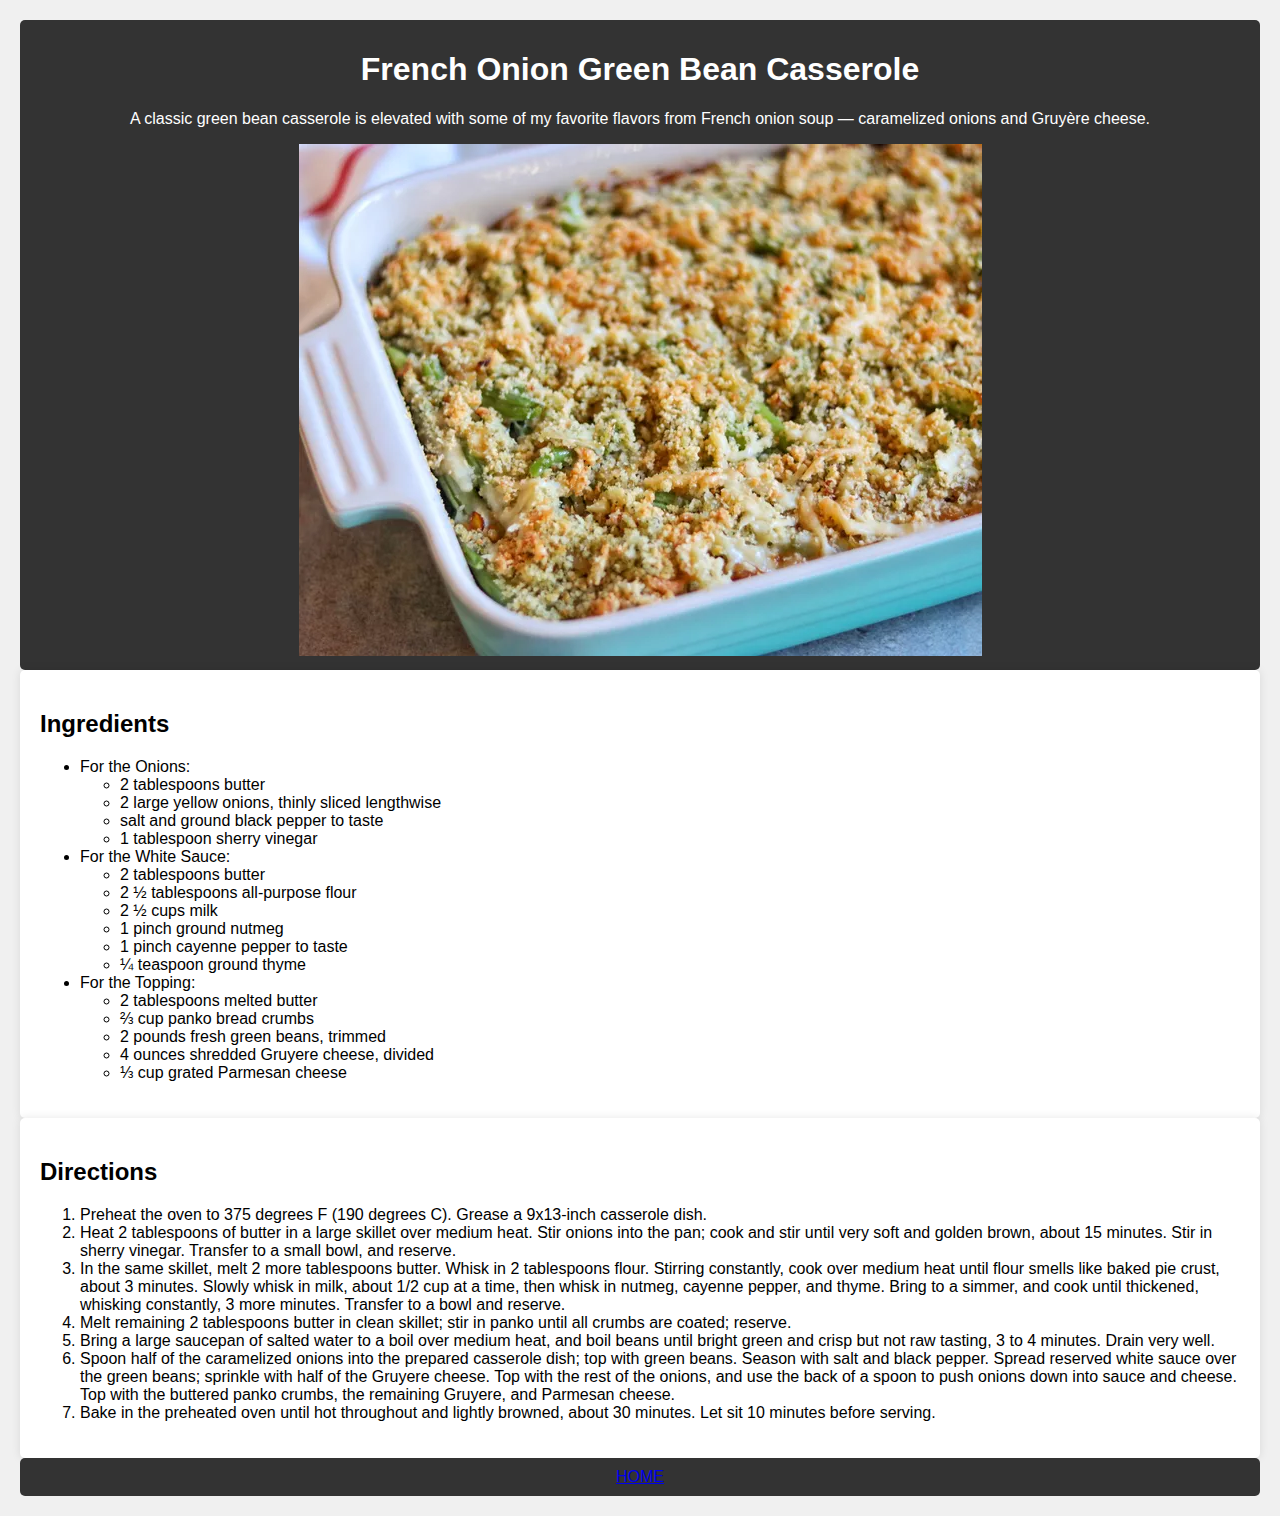
<file: recipes/green-bean-casserole.html>
<!DOCTYPE html>
<html lang="en">
<head>
    <meta charset="UTF-8">
    <meta name="viewport" content="width=device-width, initial-scale=1.0">
    <title>French Onion Green Bean Casserole</title>
    <link rel="stylesheet" href="styles.css">
</head>
<body>
    <section id="description">
        <h1>French Onion Green Bean Casserole</h1>
        <p>A classic green bean casserole is elevated with some of my favorite flavors from French onion soup — caramelized onions and Gruyère cheese.</p>
        <img src="../images/green-bean-casserole.webp" alt="French Onion Green Bean Casserole">
    </section>

    <section id="ingredients">
        <h2>Ingredients</h2>
        <ul>
            <li>For the Onions:
                <ul>
                    <li>2 tablespoons butter</li>
                    <li>2 large yellow onions, thinly sliced lengthwise</li>
                    <li>salt and ground black pepper to taste</li>
                    <li>1 tablespoon sherry vinegar</li>
                </ul></li>
            <li>For the White Sauce:
                <ul>
                    <li>2 tablespoons butter</li>
                    <li>2 ½ tablespoons all-purpose flour</li>
                    <li>2 ½ cups milk</li>
                    <li>1 pinch ground nutmeg</li>
                    <li>1 pinch cayenne pepper to taste</li>
                    <li>¼ teaspoon ground thyme</li>
                </ul></li>
            <li>For the Topping:
                <ul>
                    <li>2 tablespoons melted butter</li>
                    <li>⅔ cup panko bread crumbs</li>
                    <li>2 pounds fresh green beans, trimmed</li>
                    <li>4 ounces shredded Gruyere cheese, divided</li>
                    <li>⅓ cup grated Parmesan cheese</li>
                </ul></li>
        </ul>
    </section>

    <section id="directions">
        <h2>Directions</h2>
        <ol>
            <li>Preheat the oven to 375 degrees F (190 degrees C). Grease a 9x13-inch casserole dish.</li>
            <li>Heat 2 tablespoons of butter in a large skillet over medium heat. Stir onions into the pan; cook and stir until very soft and golden brown, about 15 minutes. Stir in sherry vinegar. Transfer to a small bowl, and reserve.</li>
            <li>In the same skillet, melt 2 more tablespoons butter. Whisk in 2 tablespoons flour. Stirring constantly, cook over medium heat until flour smells like baked pie crust, about 3 minutes. Slowly whisk in milk, about 1/2 cup at a time, then whisk in nutmeg, cayenne pepper, and thyme. Bring to a simmer, and cook until thickened, whisking constantly, 3 more minutes. Transfer to a bowl and reserve.</li>
            <li>Melt remaining 2 tablespoons butter in clean skillet; stir in panko until all crumbs are coated; reserve.</li>
            <li>Bring a large saucepan of salted water to a boil over medium heat, and boil beans until bright green and crisp but not raw tasting, 3 to 4 minutes. Drain very well.</li>
            <li>Spoon half of the caramelized onions into the prepared casserole dish; top with green beans. Season with salt and black pepper. Spread reserved white sauce over the green beans; sprinkle with half of the Gruyere cheese. Top with the rest of the onions, and use the back of a spoon to push onions down into sauce and cheese. Top with the buttered panko crumbs, the remaining Gruyere, and Parmesan cheese.</li>
            <li>Bake in the preheated oven until hot throughout and lightly browned, about 30 minutes. Let sit 10 minutes before serving.</li>
        </ol>
    </section>
</body>
<footer>
    <nav>
        <a href="../index.html">HOME</a>
    </nav>
</footer>
</html>
</file>
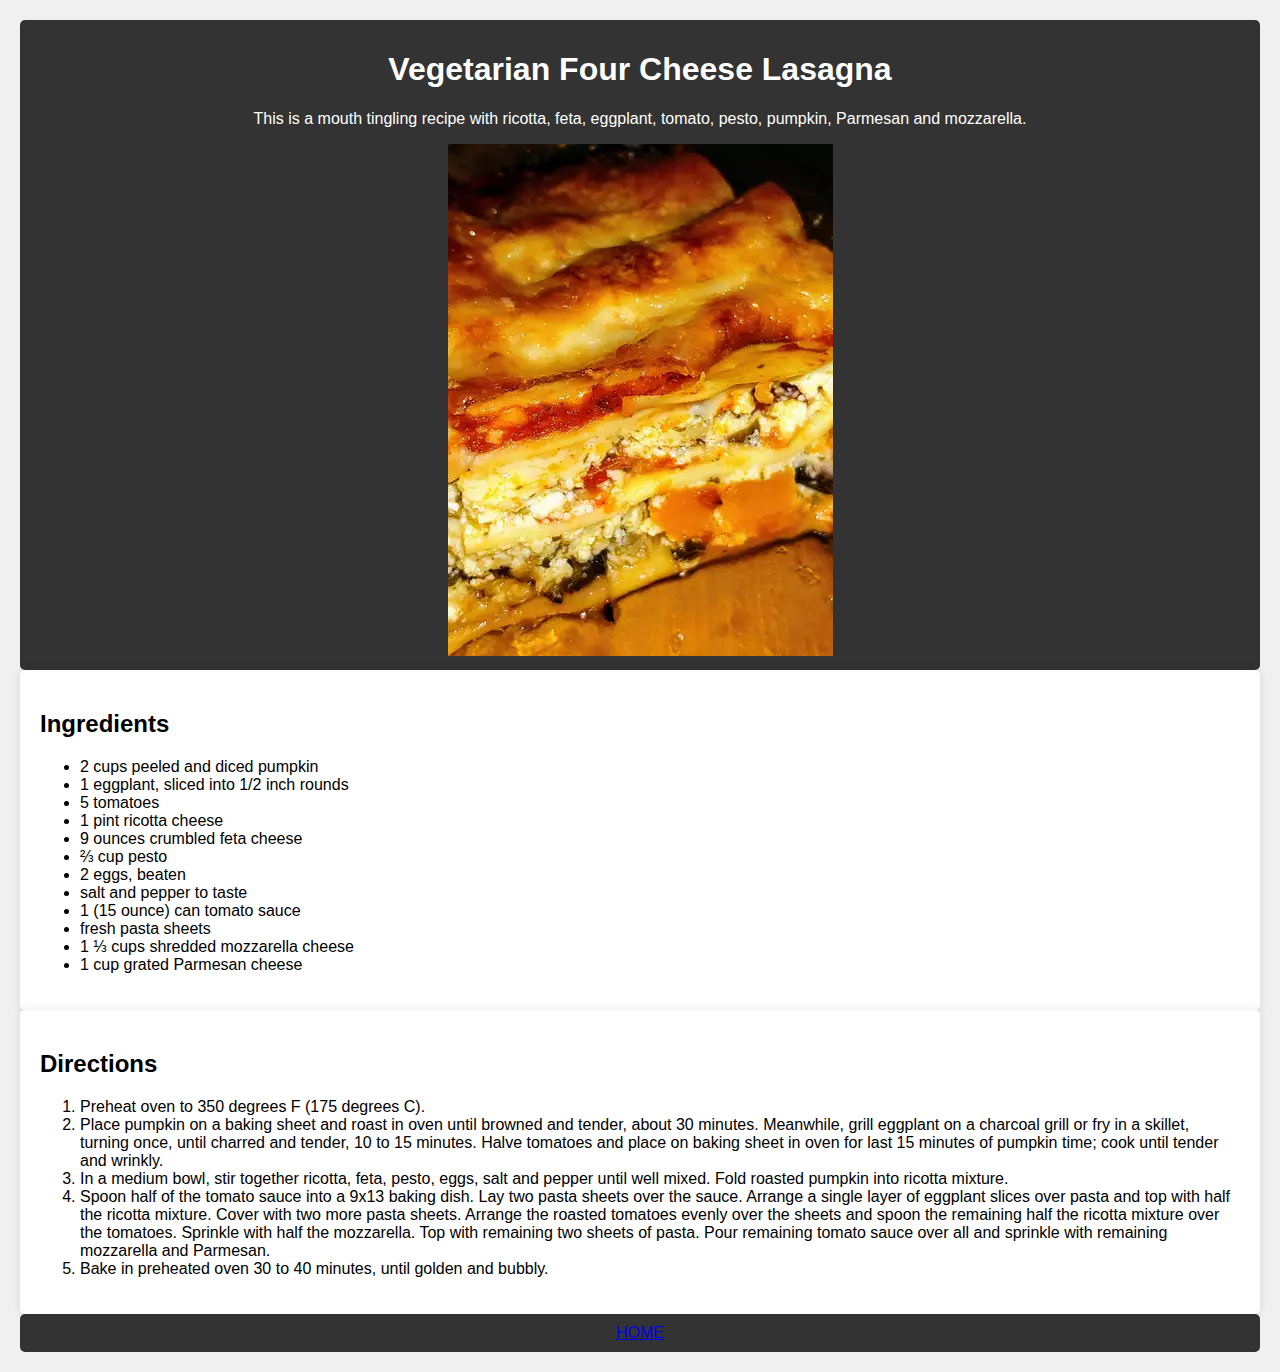
<file: recipes/lasagna.html>
<!DOCTYPE html>
<html lang="en">
<head>
    <meta charset="UTF-8">
    <meta name="viewport" content="width=device-width, initial-scale=1.0">
    <title>Vegetarian Four Cheese Lasagna</title>
    <link rel="stylesheet" href="styles.css">
</head>
<body>
    <section id="description">
        <h1>Vegetarian Four Cheese Lasagna</h1>
        <p>This is a mouth tingling recipe with ricotta, feta, eggplant, tomato, pesto, pumpkin, Parmesan and mozzarella.</p>
        <img src="../images/lasagna.webp" alt="Vegetarian Four Cheese Lasagna">
    </section>

    <section id="ingredients">
        <h2>Ingredients</h2>
        <ul>
            <li>2 cups peeled and diced pumpkin</li>
            <li>1 eggplant, sliced into 1/2 inch rounds</li>
            <li>5 tomatoes</li>
            <li>1 pint ricotta cheese</li>
            <li>9 ounces crumbled feta cheese</li>
            <li>⅔ cup pesto</li>
            <li>2 eggs, beaten</li>
            <li>salt and pepper to taste</li>
            <li>1 (15 ounce) can tomato sauce</li>
            <li>fresh pasta sheets</li>
            <li>1 ⅓ cups shredded mozzarella cheese</li>
            <li>1 cup grated Parmesan cheese</li>
        </ul>
    </section>

    <section id="directions">
        <h2>Directions</h2>
        <ol>
            <li>Preheat oven to 350 degrees F (175 degrees C).</li>
            <li>Place pumpkin on a baking sheet and roast in oven until browned and tender, about 30 minutes. Meanwhile, grill eggplant on a charcoal grill or fry in a skillet, turning once, until charred and tender, 10 to 15 minutes. Halve tomatoes and place on baking sheet in oven for last 15 minutes of pumpkin time; cook until tender and wrinkly.</li>
            <li>In a medium bowl, stir together ricotta, feta, pesto, eggs, salt and pepper until well mixed. Fold roasted pumpkin into ricotta mixture.</li>
            <li>Spoon half of the tomato sauce into a 9x13 baking dish. Lay two pasta sheets over the sauce. Arrange a single layer of eggplant slices over pasta and top with half the ricotta mixture. Cover with two more pasta sheets. Arrange the roasted tomatoes evenly over the sheets and spoon the remaining half the ricotta mixture over the tomatoes. Sprinkle with half the mozzarella. Top with remaining two sheets of pasta. Pour remaining tomato sauce over all and sprinkle with remaining mozzarella and Parmesan.</li>
            <li>Bake in preheated oven 30 to 40 minutes, until golden and bubbly.</li>
        </ol>
    </section>
</body>
<footer>
    <nav>
        <a href="../index.html">HOME</a>
    </nav>
</footer>
</html>
</file>
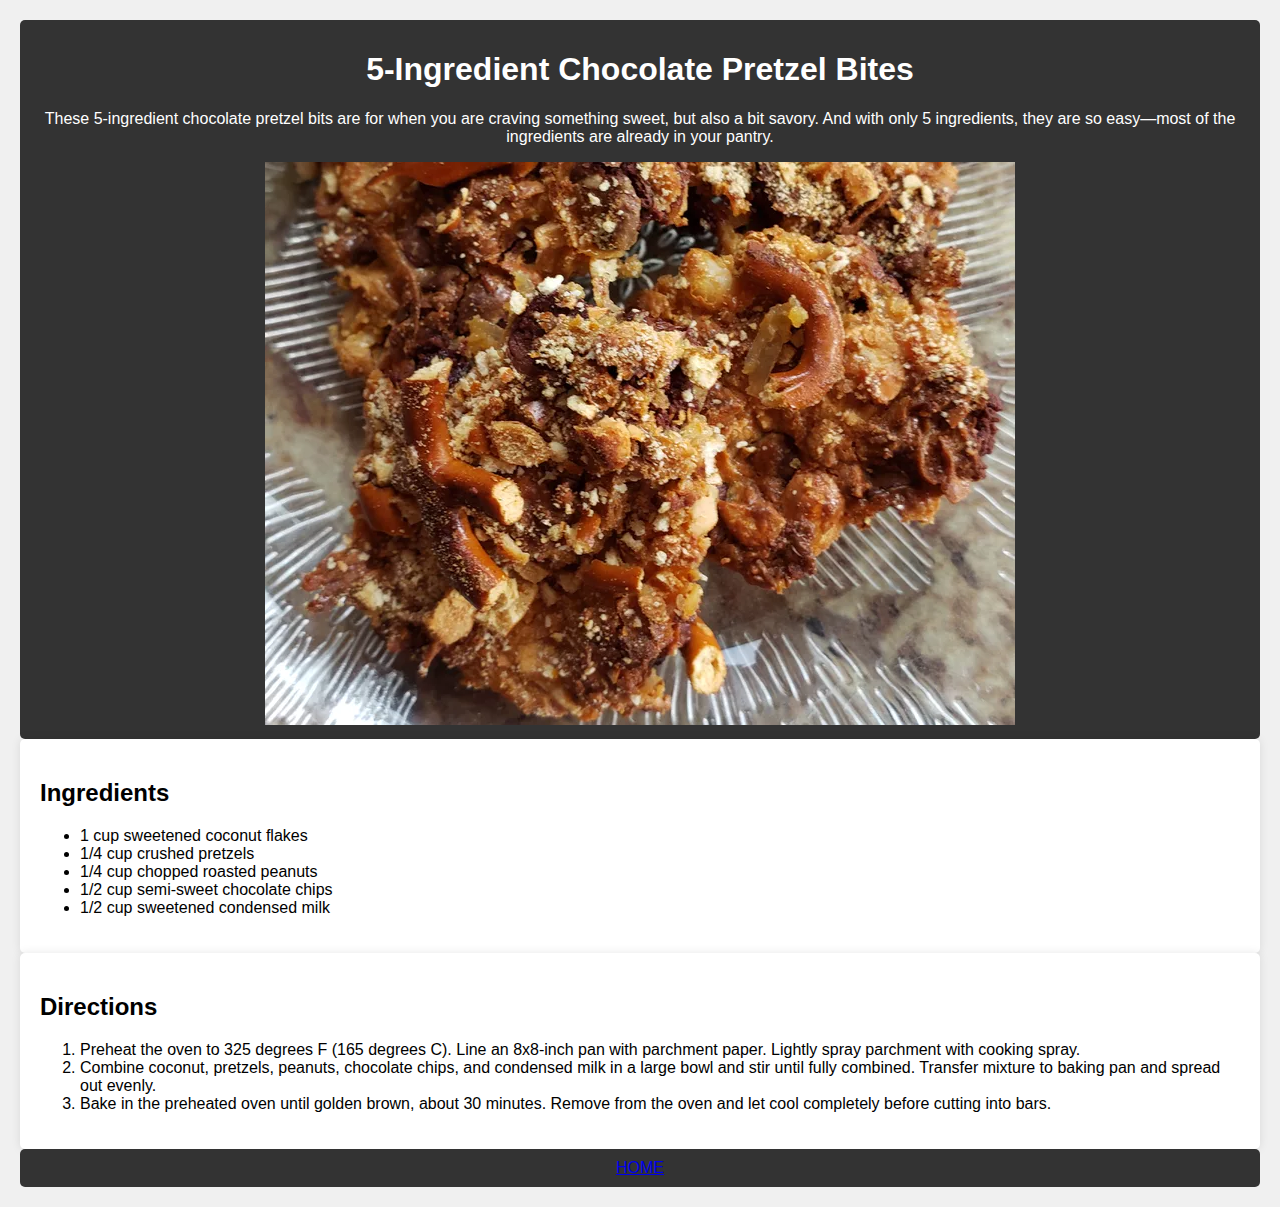
<file: recipes/pretzel-bites.html>
<!DOCTYPE html>
<html lang="en">
<head>
    <meta charset="UTF-8">
    <meta name="viewport" content="width=device-width, initial-scale=1.0">
    <title>5-Ingredient Chocolate Pretzel Bites</title>
    <link rel="stylesheet" href="styles.css">
</head>
<body>
    <section id="description">
        <h1>5-Ingredient Chocolate Pretzel Bites</h1>
        <p>These 5-ingredient chocolate pretzel bits are for when you are craving something sweet, but also a bit savory. And with only 5 ingredients, they are so easy—most of the ingredients are already in your pantry.</p>
        <img src="../images/pretzel-bites.webp" alt="5-Ingredient Chocolate Pretzel Bites">
    </section>

    <section id="ingredients">
        <h2>Ingredients</h2>
        <ul>
            <li>1 cup sweetened coconut flakes</li>
            <li>1/4 cup crushed pretzels</li>
            <li>1/4 cup chopped roasted peanuts</li>
            <li>1/2 cup semi-sweet chocolate chips</li>
            <li>1/2 cup sweetened condensed milk</li>
        </ul>
    </section>

    <section id="directions">
        <h2>Directions</h2>
        <ol>
            <li>Preheat the oven to 325 degrees F (165 degrees C). Line an 8x8-inch pan with parchment paper. Lightly spray parchment with cooking spray.</li>
            <li>Combine coconut, pretzels, peanuts, chocolate chips, and condensed milk in a large bowl and stir until fully combined. Transfer mixture to baking pan and spread out evenly.</li>
            <li>Bake in the preheated oven until golden brown, about 30 minutes. Remove from the oven and let cool completely before cutting into bars.</li>
        </ol>
    </section>
</body>
<footer>
    <nav>
        <a href="../index.html">HOME</a>
    </nav>
</footer>
</html>
</file>
<file: recipes/styles.css>
* {
    font-family: Arial, Helvetica, sans-serif;
}

body {
    background-color: #f0f0f0;
    margin: 0;
    padding: 20px;
}

#description, footer {
    background-color: #333;
    color: white;
    text-align: center;
    padding: 10px 0;
    border-radius: 5px;
}

#ingredients, #directions {
    background-color: white;
    padding: 20px;
    border-radius: 5px;
    box-shadow: 0 0 10px rgba(0, 0, 0, 0.1);
}
</file>
